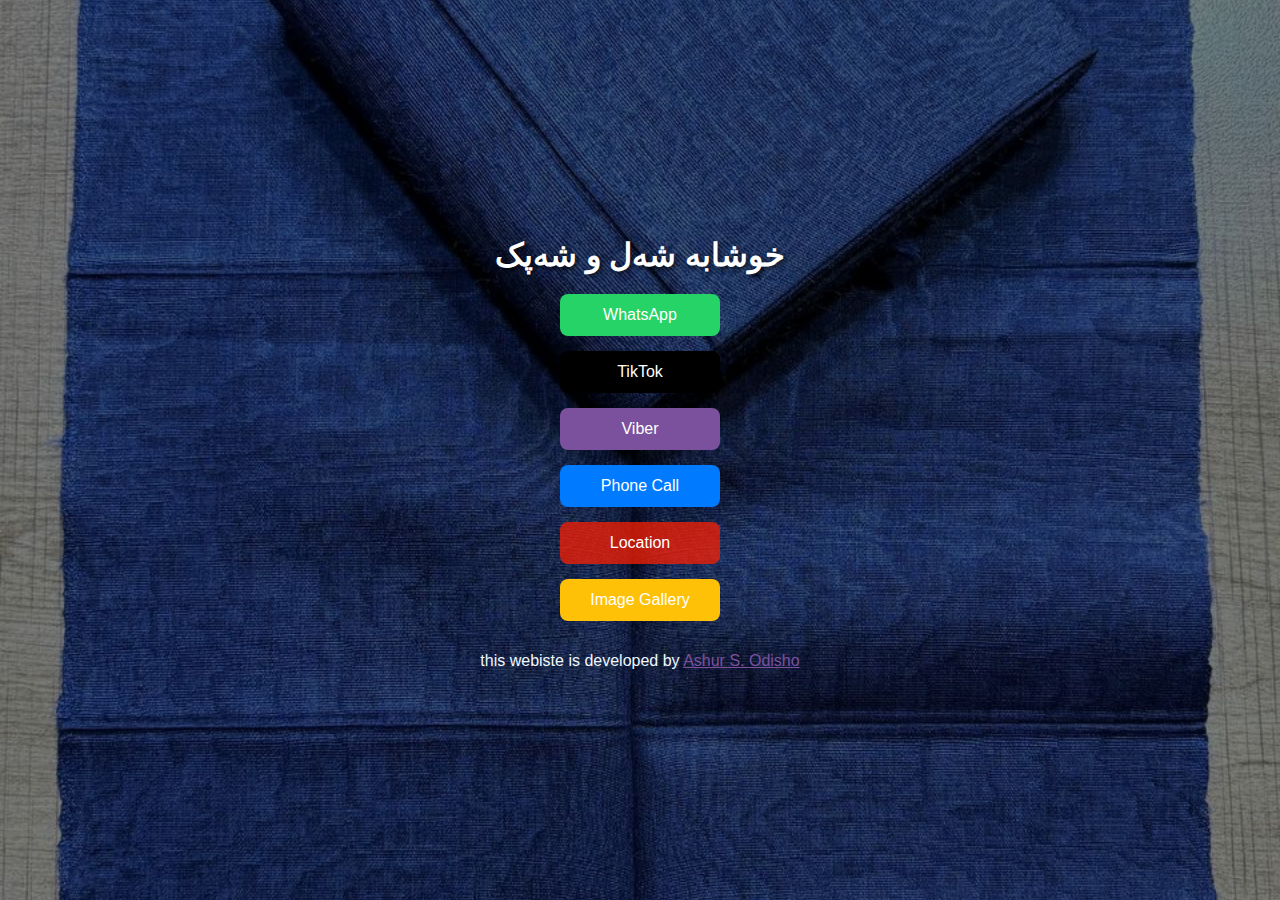
<file: index.html>
<!DOCTYPE html>
<html lang="en">
<head>
  <meta charset="UTF-8">
  <meta name="viewport" content="width=device-width, initial-scale=1.0">
  <title>khoshaba sall u shapik</title>
  <style>

    body {
      font-family: Arial, sans-serif;
      margin: 0;
      padding: 0;
      display: flex;
      justify-content: center;
      align-items: center;
      height: 100vh;
      position: relative;
      overflow: hidden;
      background-size: cover;
      background-position: center;
      transition: background-image 1s ease-in-out;
    }

    body::before {
      content: '';
      position: absolute;
      top: 0;
      left: 0;
      width: 100%;
      height: 100%;
      background: rgba(0, 0, 0, 0.5); 
      z-index: -1;
    }

    .content {
      text-align: center;
      z-index: 1;
    }

    h1 {
      color: white;
      text-shadow: 2px 2px 5px rgba(0, 0, 0, 0.7);
      margin-bottom: 20px;
    }

    .buttons {
      display: flex;
      flex-direction: column;
      gap: 15px;
    }

    .btn {
      padding: 12px 24px;
      font-size: 16px;
      border: none;
      border-radius: 8px;
      width: 50%; 
      max-width: 300px; 
      margin: 0 auto;
      cursor: pointer;
      transition: transform 0.3s ease, background 0.3s ease;
      background-color: rgba(255, 255, 255, 0.8);
      color: #333;
    }

    .btn:hover {
      transform: scale(1.05);
    }

    .btn-whatsapp {
      background-color: #25D366;
      color: white;
    }

    .btn-tiktok {
      background-color: #000;
      color: white;
    }

    .btn-viber {
      background-color: #7b519d;
      color: white;
    }

    .btn-phone {
      background-color: #007BFF;
      color: white;
    }
    
    .btn-location {
      background-color: #ff1e00ba;
      color: white;
    }
    .btn-gallery {
      background-color: #FFC107;
      color: white;
    }

    .gallery {
      margin-top: 20px;
      display: grid;
      grid-template-columns: repeat(auto-fit, minmax(100px, 1fr));
      gap: 10px;
    }

    .gallery img {
      width: 100%;
      height: auto;
      border-radius: 8px;
      cursor: pointer;
      transition: transform 0.3s ease;
    }

    .gallery img:hover {
      transform: scale(1.1);
    }


  </style>
</head>
<body>
  <div class="content">
    <h1>خوشابه شەل و شەپک</h1>
    <div class="buttons">
      <button class="btn btn-whatsapp" onclick="window.open('https://wa.me/+9647504711774')">WhatsApp</button>
      <button class="btn btn-tiktok" onclick="window.open('https://www.tiktok.com/@albert.dnkha?_t=ZS-8tngQPY4kfC&_r=1')">TikTok</button>
      <button class="btn btn-viber" onclick="window.open('viber://chat?number=+9647504711774')">Viber</button>
     <button class="btn btn-phone" onclick="window.location.href='tel:+9647504711774'">Phone Call</button>
      <button class="btn btn-location" onclick="window.location.href='https://www.google.com/maps/place/Shel+O+Shepk+%7C+%D8%AE%D9%88%D8%B4%D8%A7%D8%A8%D9%87+%D8%B4%DB%95%D9%84+%D9%88+%D8%B4%DB%95%D9%BE%D9%83%E2%80%AD/@37.1414254,42.6820672,17z/data=!3m1!4b1!4m6!3m5!1s0x400919471ccfd6a7:0x42d28922548511a5!8m2!3d37.1414254!4d42.6820672!16s%2Fg%2F11l1d6hfv6?entry=ttu&g_ep=EgoyMDI1MDMxMS4wIKXMDSoASAFQAw%3D%3D'">Location</button>
     <a href="ALBUM.html"> <button class="btn btn-gallery">Image Gallery</button></a>
   
     <p style="color: aliceblue;">this webiste is developed by <a href="https://www.instagram.com/ashursodisho?igsh=MWsyZWN0ZDIzaGh0Mg%3D%3D&utm_source=qr" style="color: #7b519d;">Ashur S. Odisho</a></p>

      </div>
  </div>

  <script>

    const backgrounds = [
      "IMG-20250218-WA0006.jpg",
      "IMG-20250218-WA0015.jpg",
      "IMG-20250218-WA0013.jpg",
      "IMG-20250218-WA0007.jpg",
    ];

    let currentIndex = 0;

    function changeBackground() {
      document.body.style.transition = 'background-image 1s ease-in-out';
      document.body.style.backgroundImage = `url('${backgrounds[currentIndex]}')`;
      currentIndex = (currentIndex + 1) % backgrounds.length;
    }

    setInterval(changeBackground, 3000); 

    changeBackground();
  </script>
</body>
</html>
</file>
